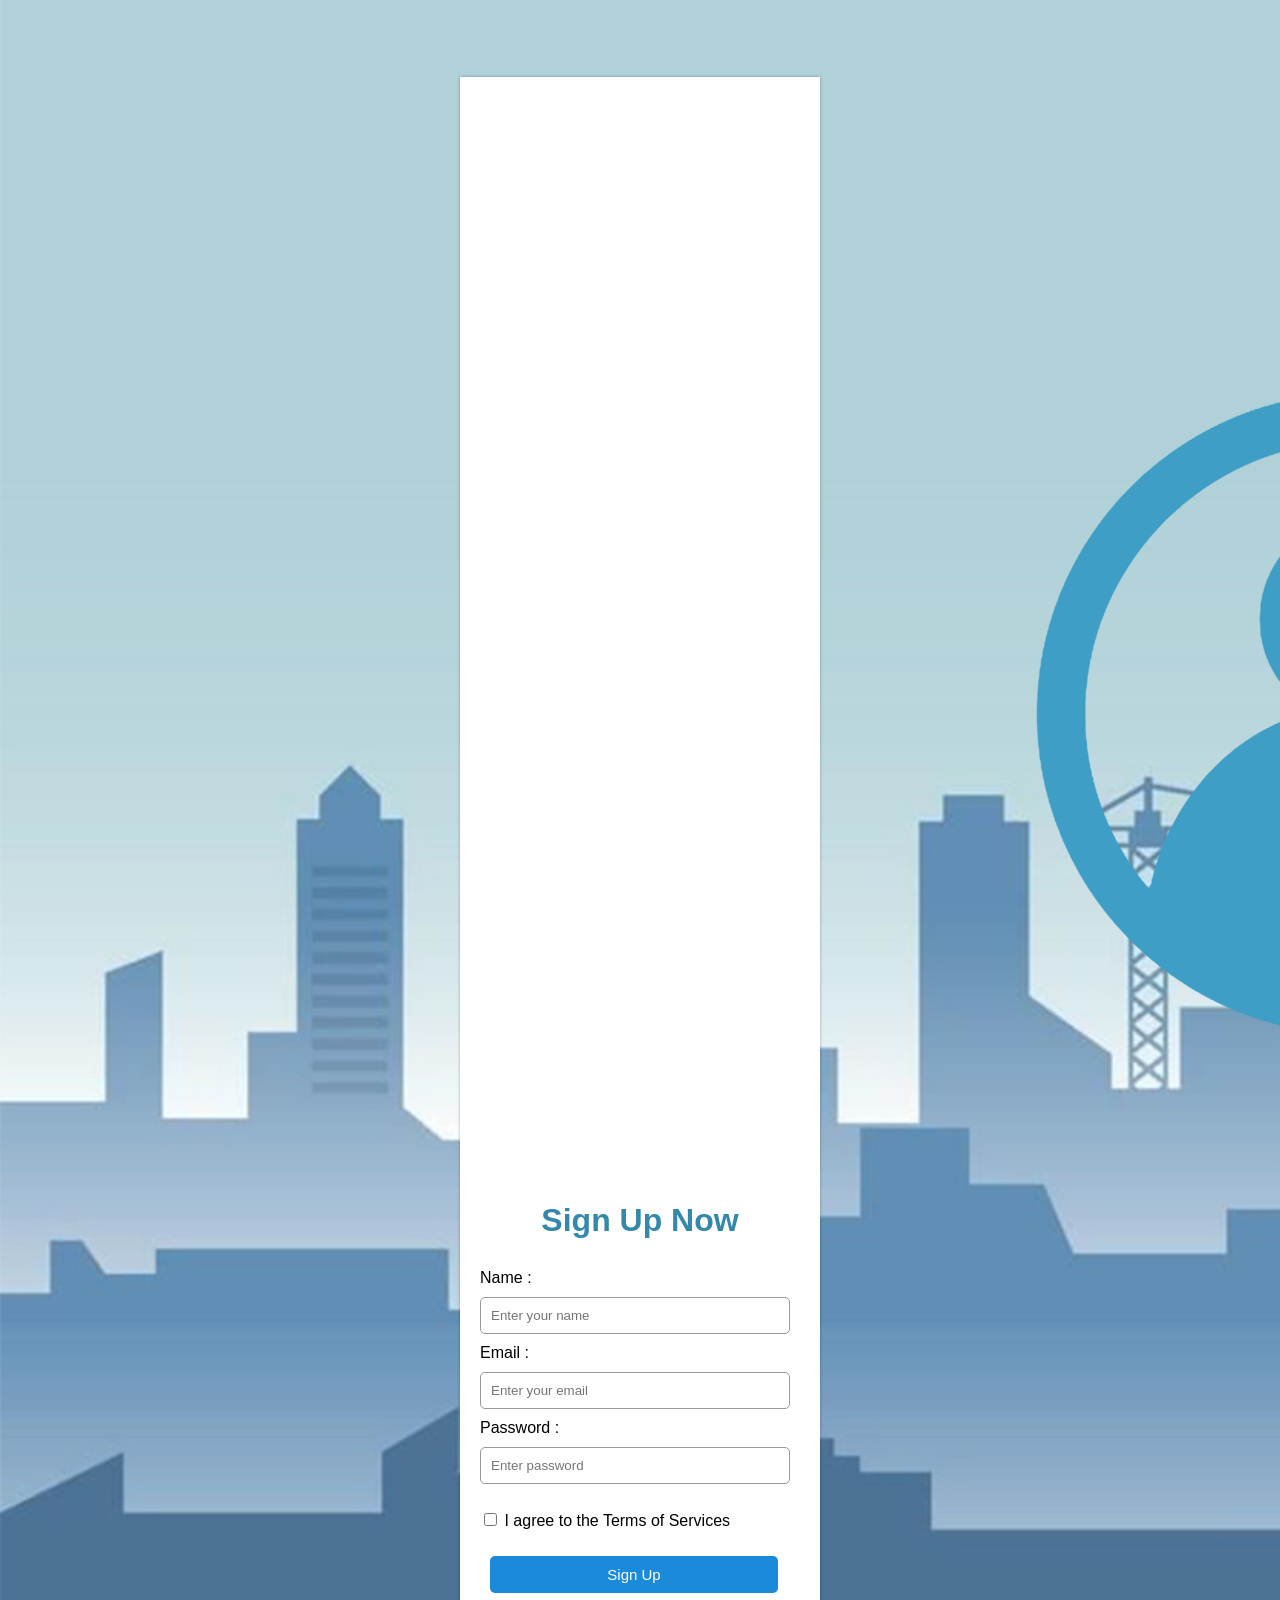
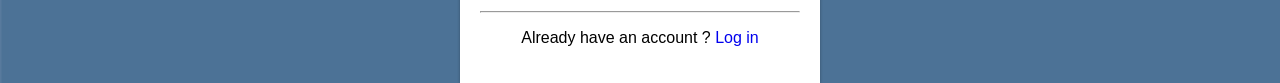
<file: index.html>
<!DOCTYPE html>
<html lang="en">
<head>
    <meta charset="UTF-8">
    <meta name="viewport" content="width=device-width, initial-scale=1.0">
    <title>Sign Up</title>
    <link rel="stylesheet" href ="style.css">
    <script defer src="https://cdn.jsdelivr.net/npm/bootstrap@5.3.0-alpha1/dist/js/bootstrap.bundle.min.js" 
    integrity="sha384-w76AqPfDkMBDXo30jS1Sgez6pr3x5MlQ1ZAGC+nuZB+EYdgRZgiwxhTBTkF7CXvN" 
    crossorigin="anonymous"></script> 

</head>
<body>
    <div class="container">
        <div class ="sign-up-form">
            <img src ="icon.png">
          <h1>Sign Up Now</h1>
          <form action="/user/signup" method="POST">
            <label for="usernme">Name :</label>
            <input class ="input-box" type="text" id ="usernme" name ="username" placeholder="Enter your name" required> 
            <label for="usermail">Email :</label>
            <input class ="input-box" type="email" id ="usermail" name ="useremail" placeholder="Enter your email " required> 
            <label for="pswrd">Password :</label>
            <input class ="input-box" type="password" id ="pswrd" name ="password" placeholder="Enter password" required>
            <p><span><input type ="checkbox"></span> I agree to the Terms of Services</p>
            <button class ="sign-btn" type="button">Sign Up</button> 
            <hr>
            <p class ="already-have-accnt">Already have an account ? <a href="#">Log in</a></p>
          </form>

        </div>




    </div>




</body>
</html>
</file>
<file: style.css>
body{
    padding:0;
    margin: 0;
    font-family: sans-serif;
    background-image: url("./background.jpg");
    background-size: cover;
    background-position:auto;
   
}
.sign-up-form{
    width:20rem;
    box-shadow: 0 0 3px 0 rgba(0, 0, 0, 0.3);
    background: white;
    padding:20px;
    margin:6% auto 0;
    /* text-align: center; */
    
}

.sign-up-form h1{
    color:#3489aa;
    margin-bottom: 30px;
    text-align: center;
}

.sign-up-form label{
  text-align: left;
}

.sign-btn{
    color:#fff;
    width:90%;
    padding:10px;
    border-radius:5px;
    font-size: 15px;
    margin:10px;
    border:none;
    outline:none;
    cursor:pointer;
    background-color: #1c8adb;

}
.sign-btn:hover,
.sign-btn:active {
  background-color: rgb(8, 123, 168);
  color: #ffffff;
}

.already-have-accnt{
    text-align: center;
}

.signup-hr{
    margin-top: 10px;
    width:80%;
}

.signup-icon{
    width:12rem;
    margin: -10px 76px;
  
}

.log-in-form{
    width:20rem;
    box-shadow: 0 0 3px 0 rgba(0, 0, 0, 0.3);
    background: white;
    padding:20px;
    margin:6% auto 0;
    /* text-align: center; */
    
}

.log-in-form h1{
    color:#3489aa;
    margin-bottom: 30px;
    text-align: center;
}

.log-in-form label{
    text-align: left;
}

.logn-btn{
    color:#fff;
    width:90%;
    padding:10px;
    border-radius:5px;
    font-size: 15px;
    margin:10px;
    border:none;
    outline:none;
    cursor:pointer;
    background-color: #1c8adb

}
.logn-btn:hover,
.logn-btn:active {
  background-color: rgb(8, 123, 168);
  color: #ffffff;
}

.forgot-psswrd{
    margin:0 0 10px;
    font-size: 13px;
}

.forgot-password-form{
    width:40rem;
    box-shadow: 0 0 3px 0 rgba(0, 0, 0, 0.3);
    background: white;
    padding:20px;
    margin:6% auto 0;
}

.forgot-password-form h1{
    color:#3489aa;
    margin-bottom: 30px;
    text-align: center;
}

.forgot-btn{
    color:#fff;
    width:40%;
    padding:10px;
    border-radius:5px;
    font-size: 15px;
    margin:10px 11rem;
    border:none;
    outline:none;
    cursor:pointer;
    background-color: #1c8adb

}
.forgot-btn:hover,
.forgot-btn:active {
  background-color: rgb(8, 123, 168);
  color: #ffffff;
}

.do-not-have-account{
    text-align: center;
}

a{
text-decoration: none;
}

.login-hr{
    margin-top: 10px;
    width:80%;
}

.login-icon{
    width:12rem;
    margin: -10px 76px;
}

.input-box{
    padding:10px;
    margin:10px 0;
    width:90%;
    border: 1px solid #999;
    border-radius: 5px;

}

.expense-detail-form{
    width:40rem;
    box-shadow: 0 0 3px 0 rgba(0, 0, 0, 0.3);
    background: white;
    padding:20px;
    margin:1% auto 0;
    /* text-align: center; */
    
}

.expense-icon{
    width:18rem;
    margin: -30px 14rem;
}


.expense-detail-form h1{
    color:#3489aa;
    margin-top: 20px;
    margin-bottom: 30px;
    text-align: center;
}

.expense-hr{
    margin-top: -10px;
    margin-bottom:40px;
    width:80%;
}
.expense-detail-form label{
  text-align: left;
}

.expnse-btn{
    color:#fff;
    width:90%;
    padding:10px;
    border-radius:5px;
    font-size: 15px;
    margin:20px 10px;
    border:none;
    outline:none;
    cursor:pointer;
    background-color: #1c8adb

}

.premium-btn{
    color:#3c6aaf;
    width:10%;
    padding:15px;
    border-radius:10px;
    border-top: none;
    font-size: 20px;
    margin: 2rem 0 0 112rem;
    border:2px solid rgb(77, 110, 182);
    cursor:pointer;
    background-color: rgba(0, 0, 0, 0);
}

/* .premium-msg{
    color:#3c6aaf;
    width:10%;
    padding:15px;
    border-radius:10px;
    border-top: none;
    font-size: 20px;
    margin: 2rem 0 0 112rem;
    border:2px solid rgb(77, 110, 182);
    background-color: rgba(0, 0, 0, 0);
} */

.item-list ul{
   list-style-type:none;
   
}

.item-list li{
    list-style-type:circle;
    padding:5px;
    /* width:35rem;
    margin: 2rem 45rem; */
    font-size: 20px;
    font-family: 'Segoe UI';
   

   
    /* display:block;
    margin: 1rem 40rem;
    font-size: 30px;
    font-family: 'Segoe UI'; */
}

.del-btn {
    
    padding: 0;
    margin: 0 1rem ;
    width:15%;
    height: 2rem;
    text-decoration: none;
    font-weight: bold;
    font: inherit;
    font-size: 15px;
    border: 2px solid #028d8d;
    color: white;
    background: #f04d4d;
    border-radius: 3px;
    cursor: pointer;
}

.del-btn:hover,
.del-btn:active {
  background-color: rgb(228, 38, 38);
  color: #000000;
}
</file>
